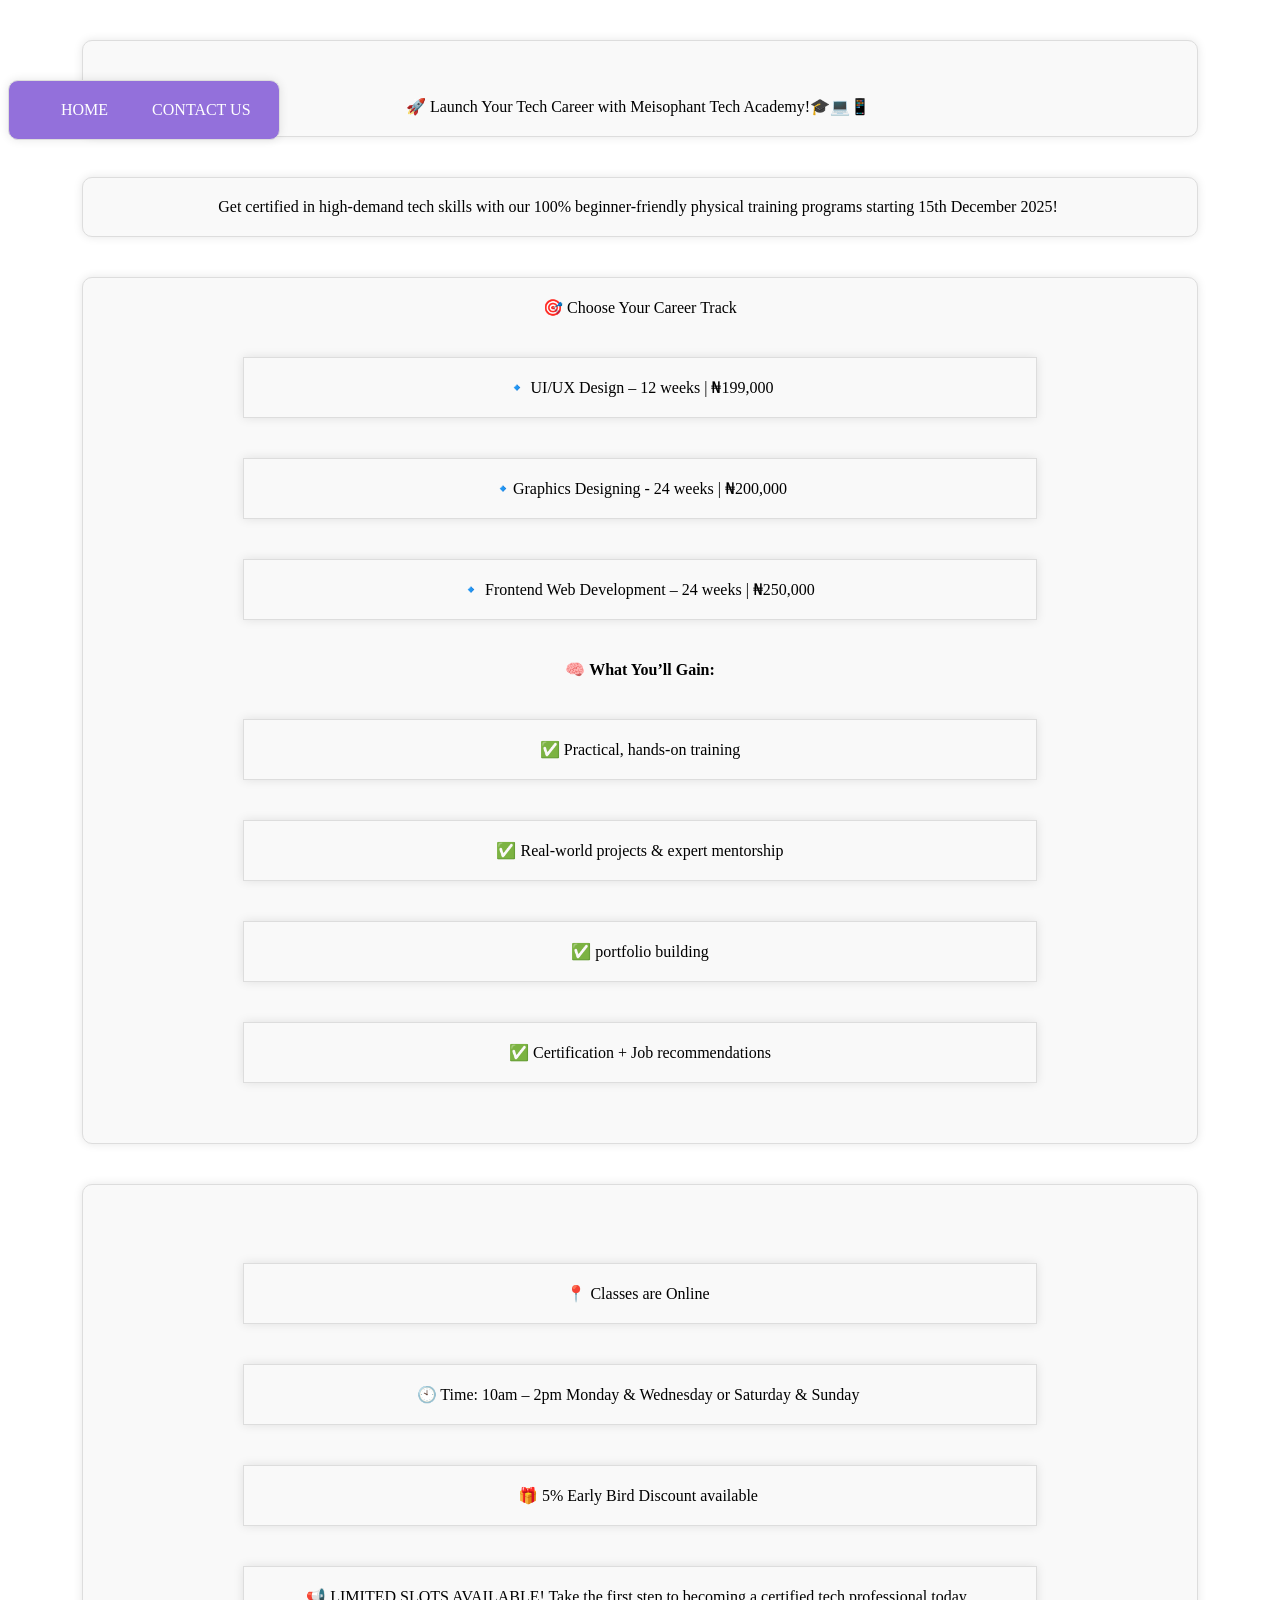
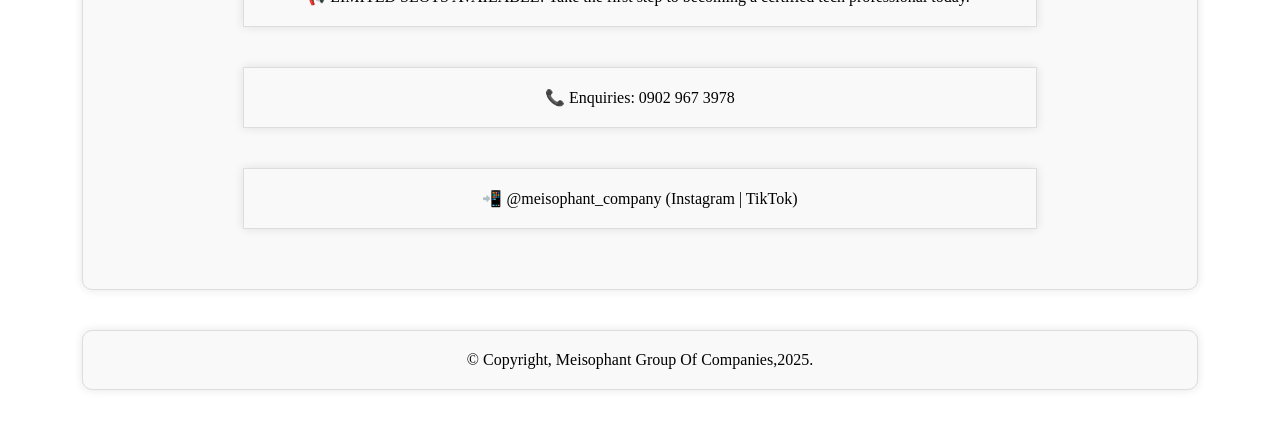
<file: index.html>
<!DOCTYPE html>
<html lang="en">
<head>
    <meta charset="UTF-8">
    <meta name="viewport" content="width=device-width, initial-scale=1.0">
    <title>Grab A Tech Career</title>
    <link rel="stylesheet" href="./styles.css">
</head>
<body>
    <div class="urls">
        <a href="./index.html">HOME</a>
        <a href="./contact-us.html">CONTACT US</a>
    </div>
    <header>
        <br><br>
    ‎🚀 Launch Your Tech Career with Meisophant Tech Academy!🎓💻📱
‎</header>

<div class="main-content">
‎Get certified in high-demand tech skills with our 100% beginner-friendly physical training programs starting 15th December 2025!
‎</div>
<div class="main-content">

<div class="heading">
‎🎯 Choose Your Career Track
</div>

<div class="container"> 
‎🔹 UI/UX Design – 12 weeks | ₦199,000 
</div>

<div class="container">
‎🔹Graphics Designing - 24 weeks | ₦200,000
</div>

<div class="container">
‎🔹 Frontend Web Development – 24 weeks | ₦250,000
‎</div>

<div class="heading">
‎🧠 <b>What You’ll Gain:</b>
</div>

<div class="container">
‎✅ Practical, hands-on training 
</div> 
<div class="container">
‎✅ Real-world projects & expert mentorship  
</div>
<div class="container">
‎✅ portfolio building 
</div>
<div class="container">
‎✅ Certification + Job recommendations 
</div>

</div>

<div class="main-content">
‎<div class="container">
‎📍 Classes are Online
‎ </div> 
<div class="container">
‎🕙 Time: 10am – 2pm Monday & Wednesday or Saturday & Sunday 
‎ </div>
<div class="container">
‎🎁 5% Early Bird Discount available
‎</div>
<div class="container">
‎📢 LIMITED SLOTS AVAILABLE!
‎Take the first step to becoming a certified tech professional today.
‎</div>
<div class="container">
‎📞 Enquiries: 0902 967 3978
</div>
<div class="container">
‎📲 @meisophant_company (Instagram | TikTok)
</div>

</div>

<footer>
    &copy; Copyright, Meisophant Group Of Companies,2025.
</footer>
</body>
</html>
</file>
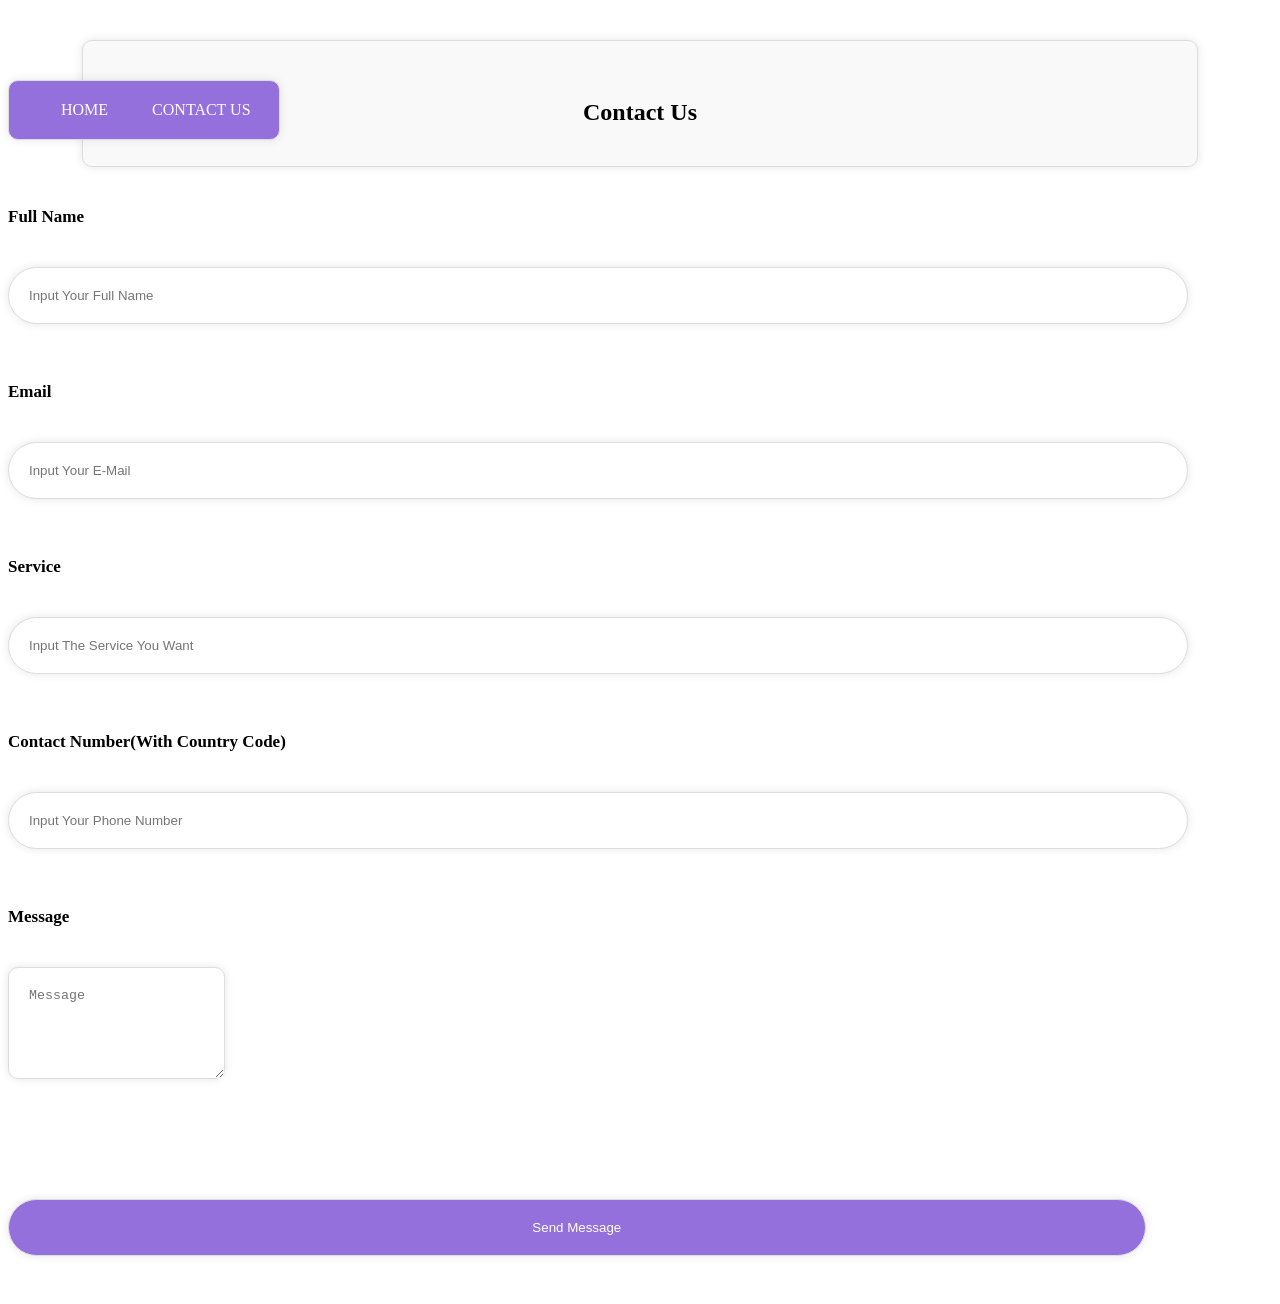
<file: contact-us.html>
<!DOCTYPE html>
<html lang="en">
<head>
  <meta charset="UTF-8">
  <meta name="viewport" content="width=device-width, initial-scale=1.0">
  <title>Contact Us</title>
  <link rel="stylesheet" href="./styles.css">
</head>
<body>
  <div class="urls">
    <a href="./index.html">HOME</a>
    <a href="./contact-us.html">CONTACT US</a>
  </div>
  <header>
    <br>
    <h2> Contact Us </h2>
  </header>
  <form action="mailto:meisophant.co@gmail.com" method="post" enctype="text/plain">
    <label><b>Full Name</b></label>
    <br>
    <input type="text" name="Full Name: " placeholder="Input Your Full Name">
    <br><br>
    <label><b>Email</b></label>
    <br>
    <input type="email" name="Email: " placeholder="Input Your E-Mail">
    <br><br>
    <label><b>Service</b></label>
    <br>
    <input type="text" name="Service: " placeholder="Input The Service You Want">
    <br><br>
    <label><b>Contact Number(With Country Code)</b></label>
    <br>
    <input type="tel" name="Contact Number: " placeholder="Input Your Phone Number">
    <br><br>
    <label><b>Message</b></label>
    <br>
    <textarea name="Message: " placeholder="Message" id="message"></textarea>
    <br><br><br>
    <div class="button">
      <button> Send Message </button>
    </div>
  </form>
</body>
</html>
</file>
<file: styles.css>
header{
    min-width: calc(100% - 15%);
    text-align: center;
    text-decoration: dashed;
    text-decoration: solid;
    text-decoration: wavy;
    margin: 40px auto;
            padding: 20px;
            background-color: #f9f9f9;
            border: 1px solid #ddd;
            box-shadow: 0 0 10px rgba(0, 0, 0, 0.1);
            align-items: center;
            max-width: calc(100% - 15%);
            border-radius: 10px;
            justify-content: center;
            align-items: center;
            align-self: center;
            justify-content: center;
            align-self: center;
            justify-content: center;
            justify-items: center;
            justify-self: center;
            align-content: center;
            align-items: center;
             justify-content: center;
     justify-items: center;
     justify-self: center;
     text-align: center;
     text-decoration: wavy;
}

.main-content{
    margin: 40px auto;
            padding: 20px;
            background-color: #f9f9f9;
            border: 1px solid #ddd;
            box-shadow: 0 0 10px rgba(0, 0, 0, 0.1);
            align-items: center;
            min-width: calc(100% - 15%);
            max-width: calc(100% - 15%);
            border-radius: 10px;
            justify-content: center;
            align-items: center;
            align-self: center;
            justify-content: center;
            align-self: center;
            justify-content: center;
            justify-items: center;
            justify-self: center;
            align-content: center;
            align-items: center;
             justify-content: center;
     justify-items: center;
     justify-self: center;
     text-align: center;
     text-decoration: wavy;
}

footer{
    margin: 40px auto;
            padding: 20px;
            background-color: #f9f9f9;
            border: 1px solid #ddd;
            box-shadow: 0 0 10px rgba(0, 0, 0, 0.1);
            align-items: center;
            min-width: calc(100% - 15%);
            max-width: calc(100% - 15%);
            border-radius: 10px;
            justify-content: center;
            align-items: center;
            align-self: center;
            justify-content: center;
            align-self: center;
            justify-content: center;
            justify-items: center;
            justify-self: center;
            align-content: center;
            align-items: center;
             justify-content: center;
     justify-items: center;
     justify-self: center;
     text-align: center;
     text-decoration: wavy;
}


.container{
      max-width: calc(100% - 30%);
    text-align: center;
            margin: 40px auto;
            padding: 20px;
            background-color: #f9f9f9;
            border: 1px solid #ddd;
            box-shadow: 0 0 10px rgba(0, 0, 0, 0.1);
}


  .urls{
        background-color: mediumpurple;
        align-items: center;
        text-align: center;
         background-color: mediumpurple;
    color: white;
    margin: 40px auto;
            padding: 20px;
            background-color: mediumpurple;
            border: 1px solid #ddd;
            box-shadow: 0 0 10px rgba(0, 0, 0, 0.1);
            border-radius: 10px;
            align-self: center;
            justify-content: center;
            justify-items: center;
            justify-self: center;
            align-content: center;
            align-items: center;
            position: fixed;
  }

.urls a{
          padding: 8px 8px 8px 32px;
  text-decoration: none;
  font-size: normal;
  color: white;
  transition: 0.3s;
}

label{
    font-size: 17px;
}

input{
    width: calc(100% - 10%);
    margin: 40px auto;
            padding: 20px;
            border: 1px solid #ddd;
            box-shadow: 0 0 10px rgba(0, 0, 0, 0.1);
            border-radius: 50px;
}

#message{
        height: 70px;
        margin: 40px auto;
            padding: 20px;
            border: 1px solid #ddd;
            box-shadow: 0 0 10px rgba(0, 0, 0, 0.1);
            border-radius: 10px;
}

button{
        justify-content: center;
        min-width: calc(100% - 10%);
        margin: 40px auto;
            padding: 20px;
            background-color: mediumpurple;
            border: 1px solid #ddd;
            box-shadow: 0 0 10px rgba(0, 0, 0, 0.1);
            border-radius: 50px;

            align-self: center;
            justify-content: center;
            justify-items: center;
            justify-self: center;
            align-content: center;
            align-items: center;
            color: white;
}

.button{
            align-self: center;
            justify-content: center;
            justify-items: center;
            justify-self: center;
            align-content: center;
            align-items: center;
            position: static;
            min-width: 100%;
}
</file>
